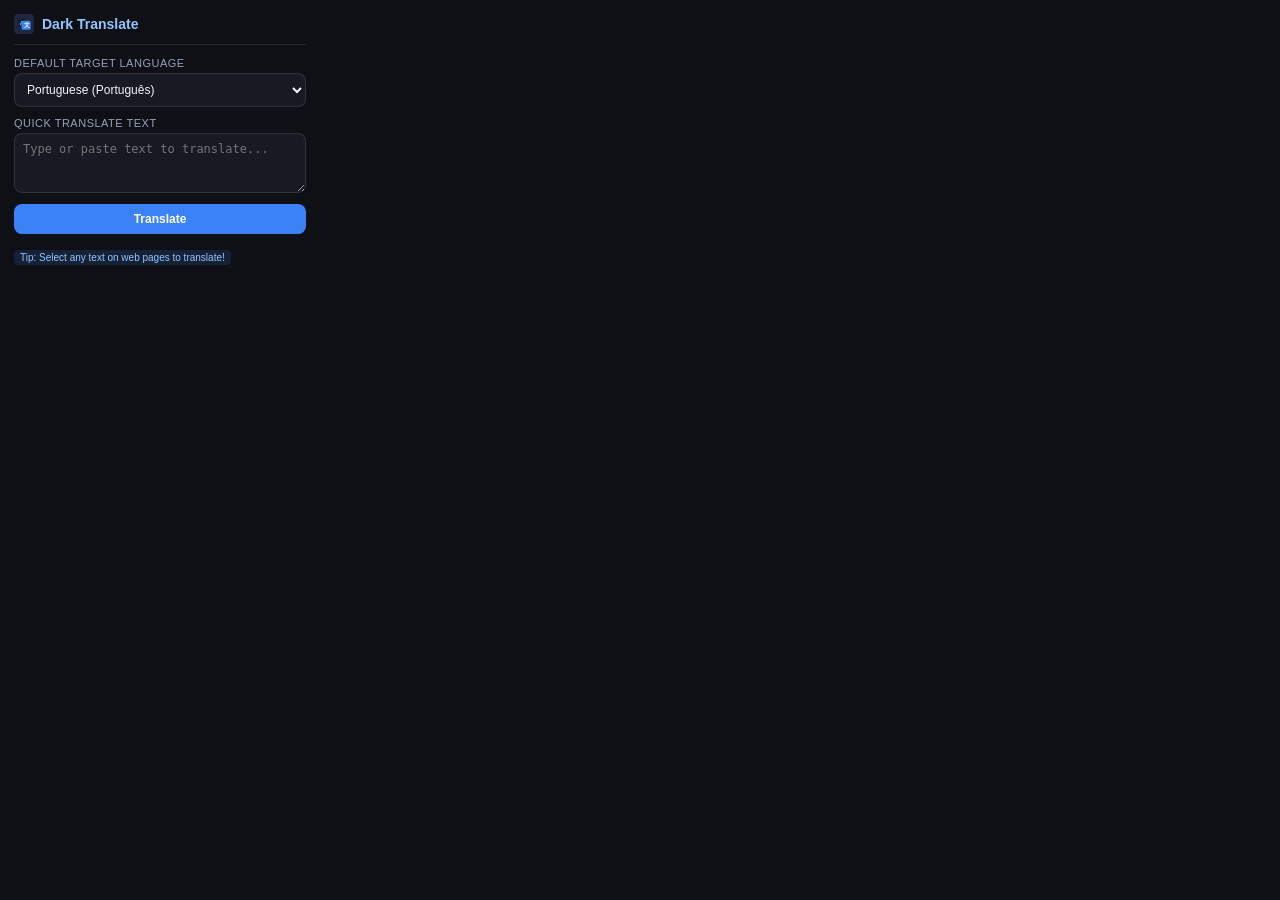
<file: extension/popup.html>
<!DOCTYPE html>
<html lang="en">
<head>
  <meta charset="UTF-8">
  <title>Dark Translate</title>
  <style>
    :root {
      --bg: #0f1015;
      --surface: #181922;
      --border: rgba(255, 255, 255, 0.1);
      --accent: #3b82f6;
      --text: #f1f5f9;
      --text-muted: #94a3b8;
    }
    * {
      box-sizing: border-box;
      margin: 0;
      padding: 0;
    }
    body {
      width: 320px;
      background: var(--bg);
      color: var(--text);
      font-family: -apple-system, BlinkMacSystemFont, "Segoe UI", Roboto, sans-serif;
      font-size: 13px;
      padding: 14px;
    }
    .header {
      display: flex;
      align-items: center;
      gap: 8px;
      margin-bottom: 12px;
      padding-bottom: 10px;
      border-bottom: 1px solid var(--border);
    }
    .header h1 {
      font-size: 14px;
      font-weight: 600;
      color: #93c5fd;
    }
    .control-group {
      margin-bottom: 10px;
    }
    label {
      display: block;
      font-size: 11px;
      font-weight: 500;
      color: var(--text-muted);
      margin-bottom: 4px;
      text-transform: uppercase;
      letter-spacing: 0.5px;
    }
    select, textarea {
      width: 100%;
      background: var(--surface);
      border: 1px solid var(--border);
      color: var(--text);
      border-radius: 8px;
      padding: 8px;
      font-size: 12px;
      outline: none;
    }
    select:focus, textarea:focus {
      border-color: var(--accent);
    }
    textarea {
      resize: vertical;
      min-height: 60px;
    }
    .btn {
      width: 100%;
      background: var(--accent);
      color: white;
      border: none;
      border-radius: 8px;
      padding: 8px;
      font-size: 12px;
      font-weight: 600;
      cursor: pointer;
      margin-top: 8px;
      transition: background 0.15s;
    }
    .btn:hover {
      background: #2563eb;
    }
    .output {
      margin-top: 10px;
      background: rgba(0, 0, 0, 0.3);
      border: 1px solid var(--border);
      border-radius: 8px;
      padding: 10px;
      font-size: 13px;
      min-height: 48px;
      word-break: break-word;
      display: none;
    }
    .badge {
      display: inline-block;
      font-size: 10px;
      padding: 2px 6px;
      background: rgba(59, 130, 246, 0.15);
      color: #93c5fd;
      border-radius: 4px;
      margin-top: 6px;
    }
  </style>
</head>
<body>
  <div class="header">
    <svg width="20" height="20" viewBox="0 0 48 48">
      <rect width="48" height="48" rx="10" fill="#1e2640"/>
      <rect x="8" y="10" width="22" height="22" rx="4" fill="#182033"/>
      <text x="14" y="26" font-size="14" font-weight="bold" fill="#93c5fd">A</text>
      <rect x="18" y="16" width="22" height="22" rx="4" fill="#3b82f6"/>
      <text x="25" y="32" font-size="14" font-weight="bold" fill="#fff">文</text>
    </svg>
    <h1>Dark Translate</h1>
  </div>

  <div class="control-group">
    <label for="targetLang">Default Target Language</label>
    <select id="targetLang">
      <option value="pt" selected>Portuguese (Português)</option>
      <option value="en">English</option>
      <option value="es">Spanish (Español)</option>
      <option value="fr">French (Français)</option>
      <option value="de">German (Deutsch)</option>
      <option value="it">Italian (Italiano)</option>
      <option value="ja">Japanese (日本語)</option>
      <option value="zh-CN">Chinese (Simplified)</option>
    </select>
  </div>

  <div class="control-group">
    <label for="quickText">Quick Translate Text</label>
    <textarea id="quickText" placeholder="Type or paste text to translate..."></textarea>
    <button class="btn" id="translateBtn">Translate</button>
  </div>

  <div id="quickOutput" class="output"></div>
  <div class="badge">Tip: Select any text on web pages to translate!</div>

  <script src="popup.js"></script>
</body>
</html>
</file>
